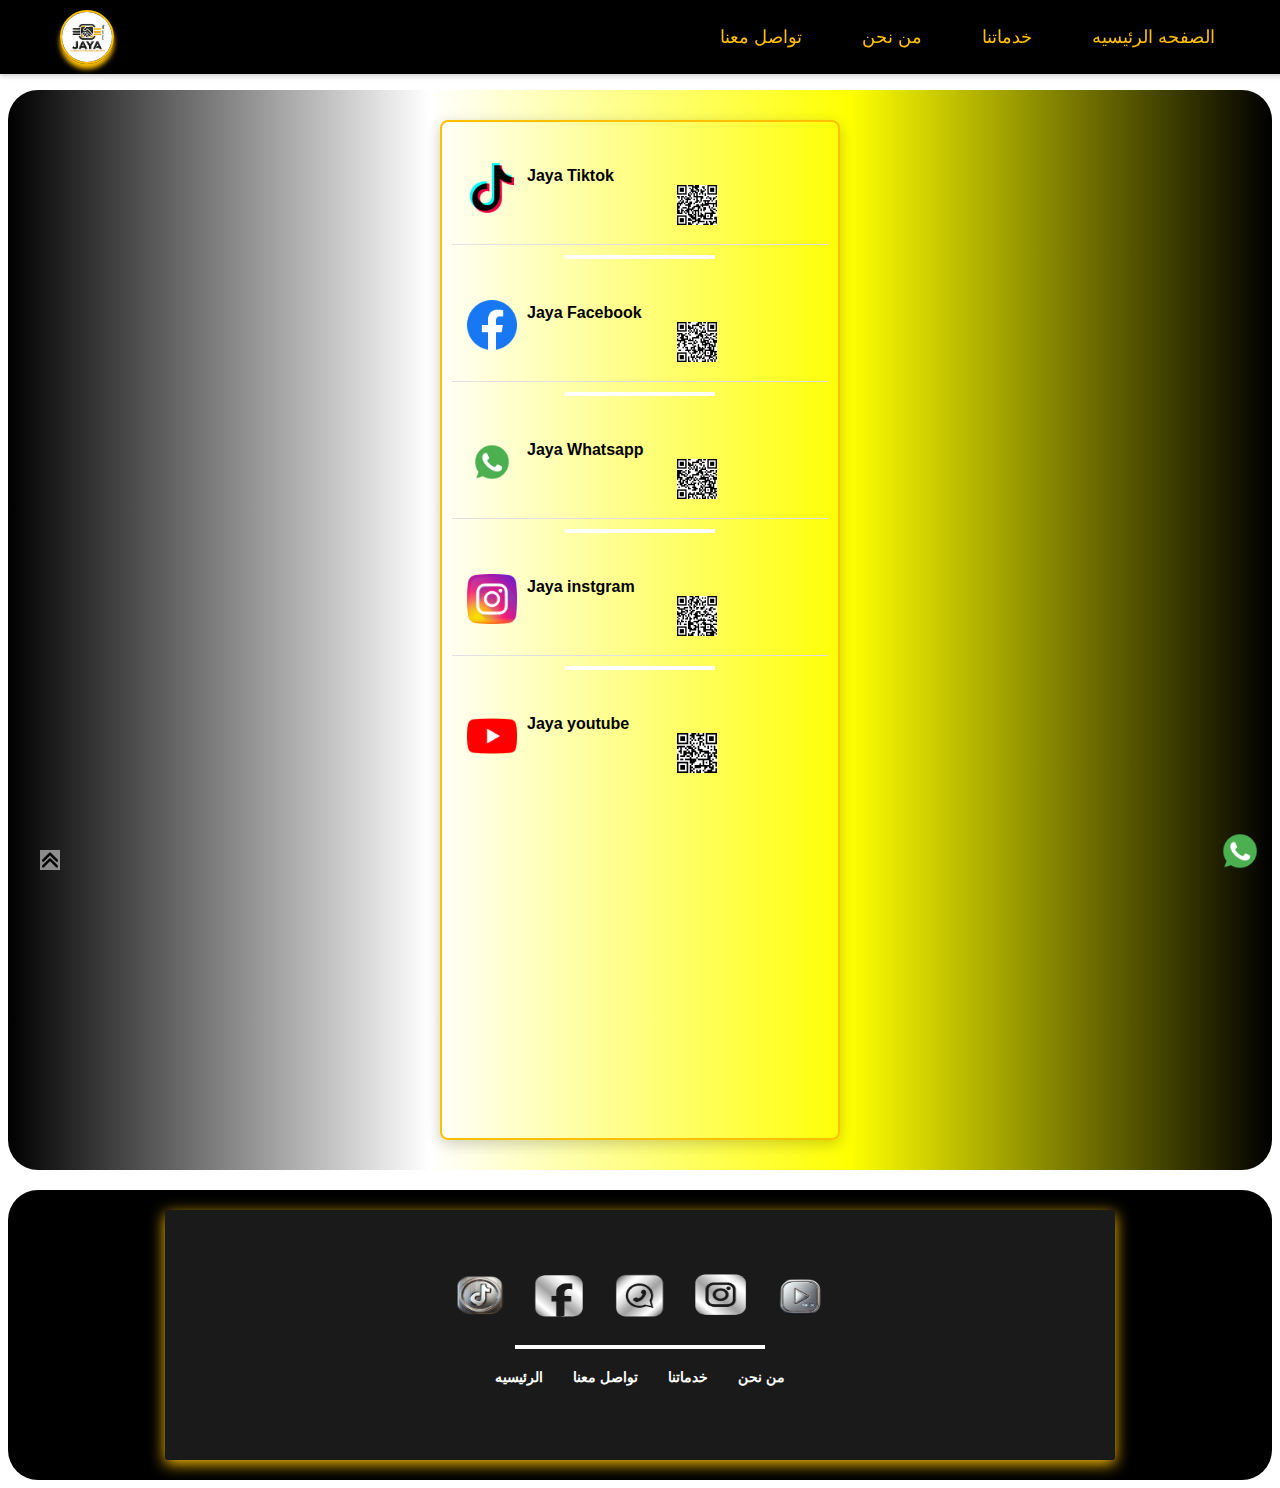
<file: templates/contact us.html>
<!DOCTYPE html>
<html lang="en">
<head>
    <meta charset="UTF-8">
    <meta http-equiv="X-UA-Compatible" content="IE=edge">
    <meta name="viewport" content="width=device-width, initial-scale=1.0">
    <title>Jaya contact us</title>
    <link rel="stylesheet" href="../static/css/styles.css">

</head>
<body>

    <nav class="navbar">
        <div class="navbar-container">
            <!-- Toggle Button -->
            <button class="navbar-toggle" onclick="toggleMenu()">☰</button>
            <!-- Navigation Links -->
            <ul class="navbar-links">
                <li><a href="../index.html">الصفحه الرئيسيه</a></li>
                <li><a href="services.html">خدماتنا</a></li>
                <li><a href="who are we.html">من نحن</a></li>
                <li><a href="contact us.html">تواصل معنا</a></li>
            </ul>
            <!-- Logo -->
            <img src="../images/logo.jpeg" alt="Logo" class="navbar-logo">
        </div>
    </nav>
    <div class="contact-container">
        <!-- Left Part -->
        <div class="contact-box">
            <!-- Telephone Number Section -->
            <div class="contact-item">
                <a href="https://www.tiktok.com/@jaya_business?_t=8rCasNG5f7w&_r=1">
                    <img src="../images/tik-tok.png" alt="tiktok Icon" class="contact-icon">
                    <div class="contact-details">
                        <strong class="contact-title">Jaya Tiktok</strong>
                        <img src="../images/tiktok qr.png" class="contact-icon-5" >

                    </div>
                </a>
            </div>
            <hr>

            <!-- facebook Section -->
            <div class="contact-item">
                <a href="https://www.facebook.com/share/18N58LwyfX/">
                    <img src="../images/facebook1.png" alt="Facebook Icon" class="contact-icon">
                    <div class="contact-details">
                        <strong class="contact-title">Jaya Facebook</strong>
                        <img src="../images/facebookqr.png" class="contact-icon-5" >
                    </div>
                </a>
            </div>
            <hr>
    
            <!-- Email Section -->
            <div class="contact-item">
                <a href="https://wa.me/96597931941">
                    <img src="../images/whatsapp c.png" alt="whatsapp Icon" class="contact-icon">
                    <div class="contact-details">
                        <strong class="contact-title">Jaya Whatsapp</strong>
                        <img src="../images/whatsapp qr.png" class="contact-icon-5" >
                    </div>
                </a>
            </div>
            <hr>

             <!-- instgram Section -->
             <div class="contact-item">
                <a href="">
                    <img src="../images/instagram1.png" alt="instgram Icon" class="contact-icon">
                    <div class="contact-details">
                        <strong class="contact-title">Jaya instgram</strong>
                        <img src="../images/instgram qr.png" class="contact-icon-5" >
                    </div>
                </a>
            </div>
            <hr>

            <!-- Address Section -->
            <div class="contact-item">
                <a href="https://maps.app.goo.gl/6C612CEgrTtMazme9">
                    <img src="../images/youtube1.png" alt="Location Icon" class="contact-icon">
                    <div class="contact-details">
                        <strong class="contact-title">Jaya youtube</strong>
                        <img src="../images/youtube qr.png" class="contact-icon-5" >
                    </div>
                </a>
            </div>
        </div>
    </div>
    <div class="fixed-icons">
        <a href="https://wa.me/96597931941" class="icon-whatsapp">
            <img src="../images/whatsapp c.png" alt="WhatsApp Icon" class="icon-img"  >
        </a>
    </div>
    <!-- Footer Section -->
    <footer class="footer">
        <div class="footer-container">
            <!-- First Part -->
            <div class="footer-content">
                <div class="social-icons">
                    <a href="https://www.tiktok.com/@jaya_business?_t=8rCasNG5f7w&_r=1">
                        <img src="../images/tiktok.png" alt="tiktok">
                    </a>
                    <a href="https://www.facebook.com/share/18N58LwyfX/">
                        <img src="../images/facebook.png" alt="Facebook">
                    </a>
                    <a href="https://wa.me/96597931941">
                        <img src="../images/whatsapp2.png" alt="WhatsApp">
                    </a>
                    <a href="https://www.instagram.com/jayabusinessandmarketing/profilecard/?igsh=MXVmZzRhNjhpNjdzbA==">
                        <img src="../images/instgram.png" alt="instgram">
                    </a>
                    <a href="https://youtube.com/@jayabusinessandmarketingsoluti?si=MRGg_xze7DsvIqId">
                        <img src="../images/youtube.png" alt="youtube">
                    </a>
                </div>
                <hr>
                <ul class="footer-links">
                    <li><a href="../index.html" >الرئيسيه</a></li>
                    <li><a href="contact us.html" >تواصل معنا</a></li>
                    <li><a href="services.html" >خدماتنا</a></li>
                    <li><a href="who are we.html" >من نحن</a></li>
                </ul>
            </div>
        </div>

        <!-- Scroll to Top Image Icon -->
        <div class="scroll-to-top">
            <img src="../images/top arrow.png" alt="Scroll to Top" onclick="scrollToTop()">
        </div>
    </footer>

    <script src="../static/js/script.js"></script>

</body>
</html>
</file>
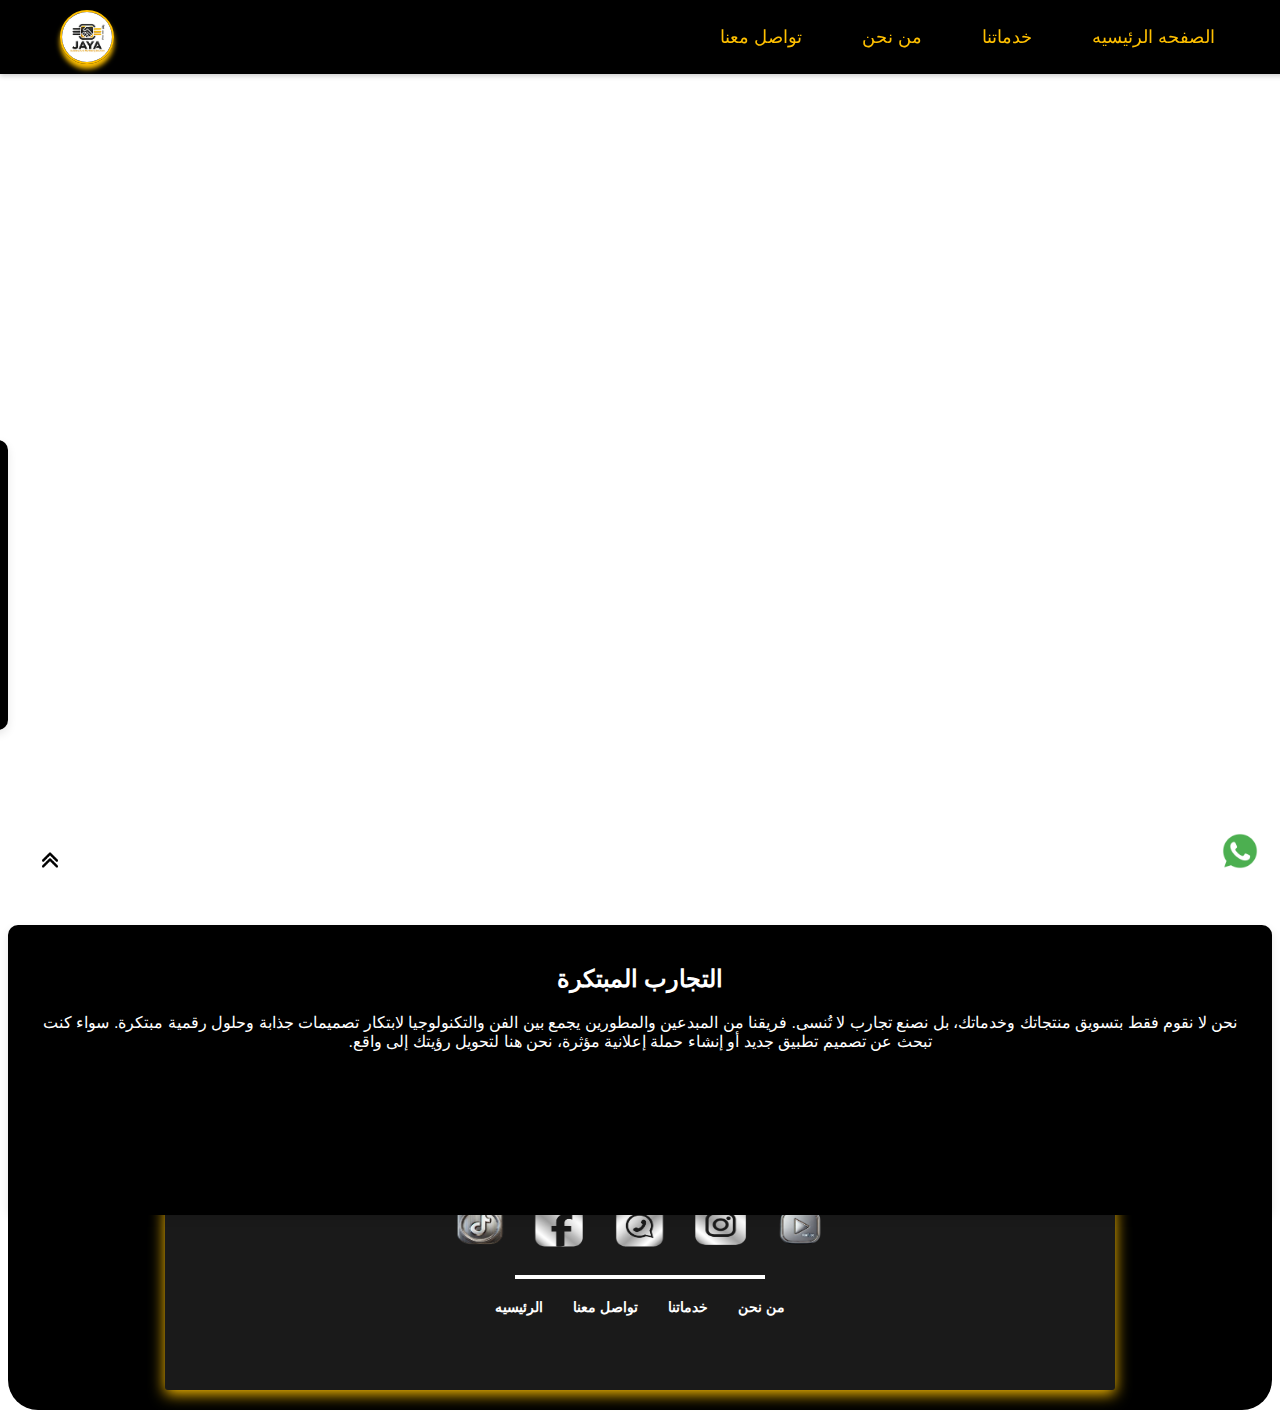
<file: templates/who are we.html>
<!DOCTYPE html>
<html lang="en">
<head>
    <meta charset="UTF-8">
    <meta http-equiv="X-UA-Compatible" content="IE=edge">
    <meta name="viewport" content="width=device-width, initial-scale=1.0">
    <title>Jaya Who Are We</title>
    <link rel="stylesheet" href="../static/css/styles.css">
</head>
<body>
    <nav class="navbar">
        <div class="navbar-container">
            <button class="navbar-toggle" onclick="toggleMenu()">☰</button>
            <ul class="navbar-links">
                <li><a href="../index.html">الصفحه الرئيسيه</a></li>
                <li><a href="services.html">خدماتنا</a></li>
                <li><a href="who are we.html">من نحن</a></li>
                <li><a href="contact us.html">تواصل معنا</a></li>
            </ul>
            <img src="../images/logo.jpeg" alt="Logo" class="navbar-logo">
        </div>
    </nav>
  
    <!-- New Sections for Content -->
    <section class="who-are-we-section fade-in" id="section1">
        <h2 style="text-align: center;">من نحن</h2>
        <p>نحن في JAYA شركاء نجاحك الرقمي. نقدم حلول تسويق إلكتروني مبتكرة وفعالة، مصممة خصيصًا لتحقيق أهدافك التجارية. خبرتنا الواسعة في مجال التسويق الرقمي تمكننا من زيادة وعي العلامة التجارية، وجذب عملاء جدد، وزيادة المبيعات. نؤمن بأن التسويق الرقمي ليس مجرد خيار، بل ضرورة لبقاء أي عمل تجاري في عالم اليوم. نحن لا نبيع خدمات، بل نبيع نتائج.</p>
    </section>

    <section class="who-are-we-section slide-in" id="section2">
        <h2 style="text-align: center;">شريكك الاستراتيجي</h2>
        <p>نحن JAYA شريكك الاستراتيجي في عالم التسويق الرقمي. نقدم لك حلولاً متكاملة ابتداءً من تصميم هويتك البصرية وتطوير موقعك الإلكتروني وحتى إدارة حملاتك الإعلانية على مختلف المنصات. هدفنا هو بناء علامة تجارية قوية ومؤثرة، وتحقيق أقصى عائد على استثماراتك التسويقية.</p>
    </section>

    <section class="who-are-we-section bounce-in" id="section3">
        <h2 style="text-align: center;">التجارب المبتكرة</h2>
        <p>نحن لا نقوم فقط بتسويق منتجاتك وخدماتك، بل نصنع تجارب لا تُنسى. فريقنا من المبدعين والمطورين يجمع بين الفن والتكنولوجيا لابتكار تصميمات جذابة وحلول رقمية مبتكرة. سواء كنت تبحث عن تصميم تطبيق جديد أو إنشاء حملة إعلانية مؤثرة، نحن هنا لتحويل رؤيتك إلى واقع.</p>
    </section>
    <div class="fixed-icons">
        <a href="https://wa.me/96597931941" class="icon-whatsapp">
            <img src="../images/whatsapp c.png" alt="WhatsApp Icon" class="icon-img"  >
        </a>
    </div>
   <!-- Footer Section -->
   <footer class="footer">
    <div class="footer-container">
        <!-- First Part -->
        <div class="footer-content">
            <div class="social-icons">
                <a href="https://www.tiktok.com/@jaya_business?_t=8rCasNG5f7w&_r=1">
                    <img src="../images/tiktok.png" alt="tiktok">
                </a>
                <a href="https://www.facebook.com/share/18N58LwyfX/">
                    <img src="../images/facebook.png" alt="Facebook">
                </a>
                <a href="https://wa.me/96597931941">
                    <img src="../images/whatsapp2.png" alt="WhatsApp">
                </a>
                <a href="https://www.instagram.com/jayabusinessandmarketing/profilecard/?igsh=MXVmZzRhNjhpNjdzbA==">
                    <img src="../images/instgram.png" alt="instgram">
                </a>
                <a href="https://youtube.com/@jayabusinessandmarketingsoluti?si=MRGg_xze7DsvIqId">
                    <img src="../images/youtube.png" alt="youtube">
                </a>
            </div>
            <hr>
            <ul class="footer-links">
                <li><a href="../index.html" >الرئيسيه</a></li>
                <li><a href="contact us.html" >تواصل معنا</a></li>
                <li><a href="services.html" >خدماتنا</a></li>
                <li><a href="who are we.html" >من نحن</a></li>
            </ul>
        </div>
    </div>

    <!-- Scroll to Top Image Icon -->
    <div class="scroll-to-top">
        <img src="../images/top arrow.png" alt="Scroll to Top" onclick="scrollToTop()">
    </div>
</footer>

    <script src="../static/js/script.js"></script>
</body>
</html>
</file>
<file: static/css/styles.css>
/* General Reset */
/*body {
    display: flex;
    justify-content: center;
    align-items: center;
    background-color: #f4f4f4;
    margin: 0;
    padding: 0;
}*/

/* Navbar Styling */
.navbar {
    width: 100%;
    background-color: black;
    color: #ffc001;
    direction: rtl;
    position: fixed; /* Fixed position to make navbar stay at the top */
    top: 0;
    z-index: 1000; /* Ensure navbar is above the video */
    padding: 10px;
    box-shadow: 0 2px 5px rgba(0, 0, 0, 0.2);
    left: 0;
    right: 0;
}

/* Container for navbar content */
.navbar-container {
    display: flex;
    justify-content: space-between;
    align-items: center;
    padding: 0 20px;
    width: 100%;
}

/* Logo Styling - Only visible in web view */
.navbar-logo {
    width: 50px;
    height: 50px;
    border-radius: 50%;
    object-fit: cover;
    border: 2px solid #ffc001;
    box-shadow: 0 5px 5px #ffc001;
    margin-left: 70px;
    display: none; /* Hidden on mobile view */
}

/* Navigation Links (Web View) */
.navbar-links {
    list-style-type: none;
    display: flex;
    gap: 30px;
    align-items: center;
    margin-left: auto;
}

.navbar-links li {
    margin: 0 10px;
}

.navbar-links a {
    color: #ffc001;
    text-decoration: none;
    font-size: 18px;
}

/* Toggle Button for Mobile */
.navbar-toggle {
    display: none;
    background: none;
    color: #ffc001;
    font-size: 24px;
    border: none;
    cursor: pointer;
    margin-left: auto;
}

/* Responsive Design for Mobile */
@media (max-width: 768px) {
    .navbar-container {
        justify-content: space-between;
        flex-direction: row;
        align-items: center;
        background-color: black;
    }

    .navbar-logo {
        display: block;
        margin: 0 10px;
        margin-left: 20px;
    }

    /* Hide the navbar links by default on mobile */
    .navbar-links {
        display: none;
        flex-direction: column;
        width: 80%;
        background-color: rgba(255, 255, 255, 0.9);
        position: absolute;
        top: 60px; /* Position below the navbar */
        left: 50%;
        transform: translateX(-50%);
        text-align: center;
        box-shadow: 0 2px 5px rgba(0, 0, 0, 0.1);
        transition: transform 0.3s ease;
        transform: translateY(-20px); /* Start above the navbar */
    }

  /* Show the navbar links when active */
.navbar-links.active {
    display: block; /* Make it a block to allow stacking */
    transform: translateY(0) translateX(-10%);
    background-color: rgba(255, 255, 255, 0.5);
    width: 150px;
    margin-right: 0px;
}

.navbar-links li {
    margin: 10px 0; /* Add spacing between list items */
    list-style: none; /* Remove default bullet points */
}

.navbar-links a {
    color: #000; /* Link text color */
    text-decoration: none; /* Remove underlines */
    font-size: 18px; /* Adjust font size */
    display: block; /* Ensure links take full width */
    text-align: center; /* Center align the text */
    padding-left: 30px; /* Add padding for better click area */
}


    .navbar-toggle {
        display: block;
        margin-right: 10px;
    }
}

/* Responsive Design for Web */
@media (min-width: 769px) {
    .navbar-logo {
        display: block;
        margin-right: auto;
    }

    .navbar-links {
        margin-left: auto;
        background-color: transparent;
        display: flex;
    }

    .navbar-links li {
        margin: 0 15px;
    }

    .navbar-links a {
        color: #ffc001;
    }
}

/* General Footer Styling */
.footer {
    background-color: black;
    color: white;
    padding: 20px;
    border-radius: 30px;
    display: flex;
    justify-content: center;
    align-items: center;
    flex-direction: column;
}

/* Container for content */
.footer-container {
    display: flex;
    justify-content: center;
    align-items: center;
    width: 100%;
    height: 100%;
}

/* Footer content box */
.footer-content {
    text-align: center;
    padding: 20px;
    border-radius: 3px;
    background-color: rgba(255, 255, 255, 0.1);
    box-shadow: 0 4px 15px #ffc001;
    width: 100%;
    max-width: 900px;
    height: auto;
    transition: transform 0.3s, box-shadow 0.3s;
    display: flex;
    flex-direction: column;
    justify-content: center; /* Center content vertically */
    align-items: center; /* Center content horizontally */
}

/* Social Media Icons */
.social-icons {
    display: flex;
    justify-content: center;
    gap: 20px;
    margin-bottom: 10px; /* Space between icons and other content */
}

.social-icons img {
    width: 50px;
    height: 40px;
    transition: transform 0.3s;
}

.social-icons img:hover {
    transform: scale(1.1);
}

/* Divider Style */
.footer-content hr {
    width: 250px;
    margin: 10px auto;
    border-color: white;
}

/* Footer Links */
.footer-links {
    list-style-type: none;
    padding: 0;
    display: flex;
    justify-content: center;
    flex-wrap: wrap;
    gap: 30px;
    font-size: 10px;
    font-weight: bold;
    margin-top: 10px; /* Space between hr and links */
}

.footer-links li a {
    color: white;
    text-decoration: none;
    transition: color 0.3s;
}

.footer-links li a:hover {
    color: #ffc001;
}

/* Media query for phone view */
@media (max-width: 768px) {
    /* Make the footer content take up full width and stack items */
    .footer-content {
        width: 100%;
        height: auto;
        margin: 10px 0; /* Reduce margins for mobile view */
        padding: 15px;
    }

    .footer-links {
        font-size: 8px; /* Smaller font size for phone view */
        gap: 20px; /* Less space between items */
    }

    .social-icons img {
        width: 40px; /* Smaller social icon size for phone view */
        height: 35px;
    }
}

/* Media query for web view - increase size of items */
@media (min-width: 769px) {
    .footer-content {
        width: 100%;
        max-width: 900px; /* Ensure the footer content is large enough */
        height: 200px; /* Increase height in web view */
        padding: 25px;
    }

    .footer-links {
        font-size: 14px; /* Larger font size for web view */
        gap: 30px; /* More space between items */
    }

    .social-icons img {
        width: 60px; /* Larger social icon size for web view */
        height: 50px;
    }
}


.scroll-to-top {
    position: fixed;
    bottom: 30px;
    left: 50px;
    transform: translateX(-50%);
    height: 20px;
    background-color: rgba(255, 255, 255,0.5);
}

.scroll-to-top img {
    cursor: pointer;
    width: 20px;
    height: 20px;
    transition: transform 0.3s;
}

.scroll-to-top img:hover {
    transform: scale(1.1);
}

/* Responsive Design */
@media (max-width: 768px) {
    .footer-content {
        flex-direction: column;
        text-align: center;
    }
}
.fixed-icons {
    position: fixed;
    bottom: 10px;
    left: 50px;
    display: flex;
    justify-content: space-between;
    width: calc(100% - 40px);
    z-index: 1000;
}
.icon-img {
    height: 50px;
    margin: 0 25px;
}
.icon-whatsapp {
    position: absolute;
    right: 0;
    bottom: 10px;
}
.contact-container {
    display: flex;
    flex-wrap: wrap;
    justify-content: center;
    padding: 20px;
    background-image: url('../images/bg-contact.png');
    background-image: linear-gradient(to right, black,rgb(255,255,255,0.2),yellow,black);
    height: 120vh; /* Ensure the background covers the entire viewport */
    margin: 0;
    background-size: cover;
    background-position: center;
    width: 100%;
    min-height: 500px;
    box-sizing: border-box;
    margin-top: 90px;
    margin-bottom: 20px;
    border-radius: 30px;
    
}

.contact-box {
    flex: 1;
    min-width: 300px;
    max-width: 400px;
    background-color: rgba(255, 255, 255, 0);
    border: 2px solid #ffc001;
    border-radius: 8px;
    box-shadow: 0 4px 15px rgba(0, 0, 0, 0.2);
    padding: 10px;
    margin: 10px;
    width: 100%;
    box-sizing: border-box;
    text-decoration: none;

}

.contact-item {
    display: flex;
    align-items: center;
    padding: 15px;
    border-bottom: 1px solid #e0e0e0;
    transition: background-color 0.3s;
}

.contact-item:last-child {
    border-bottom: none;
}

.contact-item:hover {
    background-color: #f4f4f4;
}

.contact-item a {
    display: flex;
    align-items: center;
    width: 100%;
    text-decoration: none;
}

.contact-icon {
    width: 50px;
    height: 50px;
    margin-right: 10px;
    
}

.contact-details {
    flex-grow: 1;

}

.contact-title {
    display: block;
    color: black;
padding-top: 20px;    
}

.contact-info {
    color: black;
}
.contact-icon-5{
    width: 40px;
    height: 40px;
    margin-left: 150px;
}
/* Video Section Fix */
/* General Styles */



/* Video Section */
.video-section {
    position: relative;
    width: 100%;
    height: 100vh; /* Full height for larger screens */
}

.video-section video {
    width: 100%; /* Full width */
    height: 100%; /* Full height for larger screens */
    object-fit: cover; /* Ensure video covers the full area */
}

.video-overlay {
    position: absolute;
    top: 50%;
    left: 50%;
    transform: translate(-50%, -50%);
    text-align: center;
    color: white;
    width: 100%;
}

h1.title {
    font-size: 4rem;
    color: #ffc001; /* Branding color */
    margin-bottom: 10px;
}

h2.subtitle {
    font-size: 2rem;
    color: black; /* Contrasting color for subtitle */
    margin-bottom: 20px;
}

hr {
    width: 40%;
    border: none;
    height: 4px;
    background-color: white;
    margin: 10px auto;
}

/* Explore More Button */
.explore-more img {
    width: 100px;
    cursor: pointer;
    transition: transform 0.3s ease;
}

.explore-more img:hover {
    transform: scale(1.1);
}

/* Mobile Responsive Design */
@media (max-width: 768px) {
    .video-section {
        height: 60vh; /* Reduced height for mobile view */
    }

    h1.title {
        font-size: 2.5rem; /* Adjust title size for mobile */
        color: #ffc001;
    }

    h2.subtitle {
        font-size: 1.5rem; /* Adjust subtitle size for mobile */
        color: black;
    }

    .video-overlay {
        padding: 0 20px; /* Add some padding for smaller screens */
    }

    hr {
        width: 60%; /* Adjust width of the hr on smaller screens */
    }

    .explore-more img {
        width: 80px; /* Adjust explore more image size */
        margin-top: 20px; /* Adjust margin top for mobile */
    }
}


/* General Styles */
body {
    font-family: Arial, sans-serif;
}

  /* General Styles for Both Sections */

/* Consistent Container Layout */
.services-section {
   margin-top: 100px;
   border-radius: 50px;
  color: white;
    background-color: #000;
   

}
/* Container for both sections */
.services-container {
    display: flex;
    justify-content: space-between; /* Ensure the sections are spaced out */
    gap: 20px; /* Space between the two sections */
    margin-top: -50px;
    align-items: center; /* Center the sections vertically */
}

/* Advanced animation for fade, scale, and rotation */
@keyframes advancedAnimation {
    0% {
        opacity: 0;
        transform: translateY(50px) scale(0.8) rotate(10deg);
    }
    50% {
        opacity: 0.7;
        transform: translateY(0) scale(1.05) rotate(-5deg);
    }
    100% {
        opacity: 1;
        transform: translateY(0) scale(1) rotate(0deg);
    }
}

/* Common style for both sections */
.services-section1 {
    margin-top: 100px;
    border-radius: 30px;
    color: white;
    background-color: #000;
    direction: rtl;
    text-align: center;
    font-size: larger;
    height: 250px; /* Larger height for desktop */
    width: 300px;
    padding: 20px;
    opacity: 0; /* Initially hidden */
    transform: translateY(50px); /* Slightly shifted for entrance animation */
    animation: advancedAnimation 1.5s ease-out forwards; /* Advanced animation */
    flex: 1; /* Ensures both sections take equal width */
    margin-bottom: 50px;
}

/* Delays for each section */
#message {
    animation-delay: 0.5s;
}

#vision {
    animation-delay: 1s;
}

/* Media query for smaller screens (phone view) */
@media (max-width: 768px) {
    /* Change flex direction to column to stack the sections one under the other */
    .services-container {
        flex-direction: column; /* Stack sections vertically */
        align-items: center; /* Make the sections take full width */
    }

    .services-section1 {
        height: 350px; /* Adjust height for phone view */
        width: 250px; /* Make each section take full width */
        margin-top: 70px; /* Adjust top margin for smaller screens */
    }
}



.portfolio-section{
    margin-bottom: 20px;
    border-radius: 50px;
    background-color: #000;

}

/* Consistent Container Layout */
.service-container, .portfolio-container {
    display: flex;
    flex-wrap: wrap;
    justify-content: center;
    gap: 20px;
}


/* Unified Card Style */
.service, .portfolio-card {
    border: 1px solid #ccc;
    border-radius: 10px;
    width: 300px;
    text-align: center;
    box-shadow: 0 4px 8px rgba(255, 192, 1, 0.5),
                0 -4px 8px rgba(255, 192, 1, 0.5),
                4px 0 8px rgba(255, 192, 1, 0.5),
                -4px 0 8px rgba(255, 192, 1, 0.5);
    overflow: hidden;
    background-color: #1a1a1a;
    margin-bottom: 50px;
    border-radius: 50px;

}

/* Image and Video Styles */
.service img, .portfolio-video {
    width: 100%;
    height: 250px;
    object-fit: cover;
    border-top-left-radius: 10px;
    border-top-right-radius: 10px;
    transform: scale(0.9);
}
/* Apply zoom-out effect to the poster image */
.portfolio-video {
    width: 100%; /* Ensure the video takes up the full width */
    height: auto; /* Maintain aspect ratio */
    object-fit: cover; /* Cover the area of the video player */
    transform: scale(0.9); /* Zoom out the poster image */
    transition: transform 0.3s ease-in-out; /* Smooth transition for zoom effect */
}

/* Hover effect or when video is loaded (optional) */
.portfolio-card:hover .portfolio-video {
    transform: scale(1); /* Reset zoom when hovered or video is playing */
}

/* Consistent Headings */
.service h3{
    margin: 15px 0;
    font-size: 1.2em;
    color: #ffc001;
}

/* Unified Paragraph Styling */
.service p {
    padding: 0 10px;
    font-size: 0.95em;
    line-height: 1.5;
}

/* Heading Alignment */
.services-section h2, .portfolio-section h2 {
    text-align: center;
    font-size: 2em;
    color: #ffc001;
    margin-top: -20px;
    margin-bottom: 30px;
}
.more-button {
    display: block;
    margin: 20px auto;
    padding: 10px 20px;
    background-color: black;
    color: #ffc001;
    border: none;
    border-radius: 5px;
    cursor: pointer;
    transition: transform 0.3s, background-color 0.3s;
}
.link{
    text-decoration: none;

}
.more-button:hover {
    background-color: #ffc001;
    color: black;
    transform: scale(1.1);
}

.more-button:active {
    transform: scale(0.95);
}
/*
who are we 
*/

/* Animation for fade-in */
.fade-in {
    opacity: 0;
    animation: fadeIn 2s forwards;
    background-color: black;
    margin-top: 100px;
}

@keyframes fadeIn {
    0% {
        opacity: 0;
    }
    100% {
        opacity: 1;
    }
}

/* Animation for slide-in */
.slide-in {
    transform: translateX(-100%);
    animation: slideIn 1.5s forwards;
    background-color: black;
    margin: 50px 0;

}

@keyframes slideIn {
    0% {
        transform: translateX(-100%);
    }
    100% {
        transform: translateX(0);
    }
}

/* Animation for bounce-in */
.bounce-in {
    transform: translateY(50%);
    animation: bounceIn 1s ease-out forwards;
    background-color: black;
    margin: 50px 0;

}

@keyframes bounceIn {
    0% {
        transform: translateY(50%);
        opacity: 0;
    }
    60% {
        transform: translateY(-10%);
    }
    80% {
        transform: translateY(5%);
    }
    100% {
        transform: translateY(0);
        opacity: 1;
    }
}

/* Styling for sections */
.who-are-we-section {
    padding: 20px;
    border-radius: 10px;
    color: white;
    box-shadow: 0 4px 10px rgba(0, 0, 0, 0.1);
    direction: rtl;
     height: 250px;
    text-align: center;
}

  
    /* Fullscreen Preloader Style */
    #preloader {
        position: fixed;
        top: 0;
        left: 0;
        width: 100%;
        height: 100%;
        background-color: #ffffff; /* Background color */
        display: flex;
        justify-content: center;
        align-items: center;
        z-index: 9999;
    }

    #preloader img {
        width: 150px; /* Adjust logo size */
        animation: fadeInOut 5s infinite;
    }

    /* Logo Animation */
    @keyframes fadeInOut {
        0%, 100% { opacity: 1; }
        50% { opacity: 0.5; }
    }

    /* Hide content until loaded */
    body.loaded #preloader {
        display: none;
    }

    body.loaded #content {
        display: block;
    }

    #content {
        display: none;
    }
</file>
